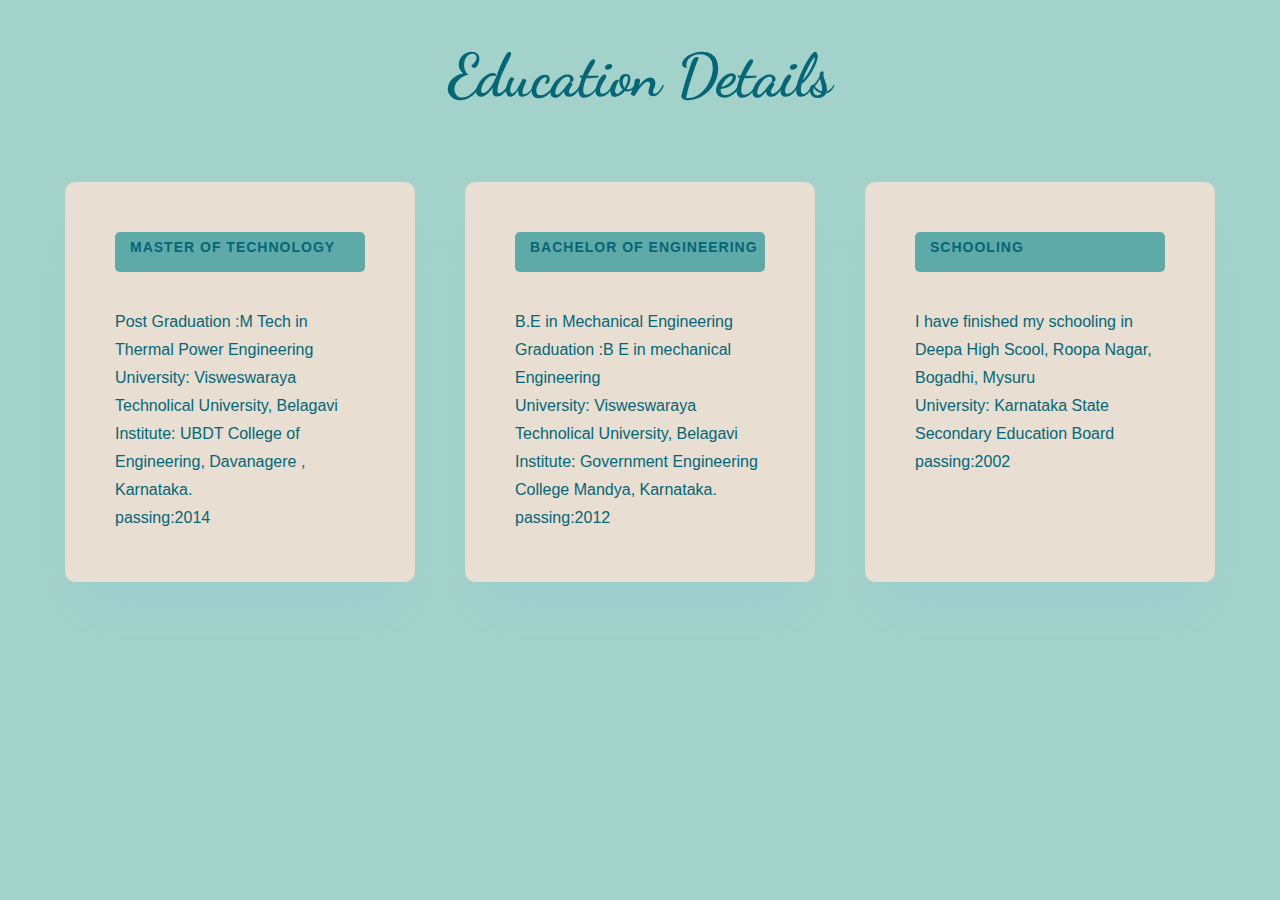
<file: education.html>
<!DOCTYPE html>
<html>
<head>
    <link
        href="https://fonts.googleapis.com/css2?family=Dancing+Script:wght@400;500;600;700&display=swap"
        rel="stylesheet"
    ></link>
<meta name="viewport" content="width=device-width, initial-scale=1">
<style>
body {
  max-width: 1200px;
  margin: auto;
    font-family: 'Dancing Script', cursive;
    background: #a3d2ca;
}


.main{
    flex-wrap: wrap;
    justify-content: space-around;
    margin-top: 50px;
    display: flex;
}
@media screen and (max-width:736px) {
    .main{
        display: block;
    }
    img{
      height: 100%;
    }
    
}
.text h3{
    text-align: center;
}
h1{
  text-align: center;
  font-size: 60px;
  color: #056676;
}


.text-card {
    position: relative;
    width: 250px;
    height: 300px;
    margin: 20px;
    padding: 50px;
    border-radius: 10px;
    overflow: hidden;
    font-family: 'neuzeit-grotesk', sans-serif;
    font-weight: 300;
    font-style: normal;
    font-size: 1em;
    line-height: 1.5;
    background-color: #e8ded2;
    box-shadow: 0 40px 40px -20px #8fc7d577;
}
.text-card h6{
  color: #056676;
}
.text-card p{
  color: #056676;
}

.text-card::after {
    content: "";
    position: absolute;
}

.text-card .content {
    position: relative;
    z-index: 100;
}

.text-card .author-section {
    position: relative;
    display: flex;
    height: 40px;
}

.text-card .author-name {
    position: relative;
    display: inline-block;
    height: fit-content;
    font-weight: 700;
    font-size: .875em;
    letter-spacing: 1px;
    text-transform: uppercase;
    color: #056676;
}

.text-card .author-avator-link {
  margin-right: 20px;
    border-radius: 40px;
} 

.text-card .author-name-link {
  position: relative;
  top: 50%;
  transform: translateY(-50%);
  height: fit-content;
}

.text-card p {
    padding: 20px 0;
    line-height: 1.75;
    font-weight: 300;
    color: #056676;
}


@media  screen and (max-width: 736px) {

    .text-card {
    height: auto;
    }
}
.content{
width: 250px;
}
</style>
</head>
<body>

<h1>Education Details</h1>
<div class="main">
  <section class="text-card">
    <div class="content">
        <div class="author-section" style=" background-color: #5eaaa8; border-radius: 5px;">
           
          <h6 class="author-name" style="margin-top: 5px; margin-left: 15px;"> Master of Technology</h6>
        </div>
        <p>
           Post Graduation :M Tech in Thermal Power Engineering  <br>University:
           Visweswaraya Technolical University, Belagavi <br>
           Institute: UBDT College of Engineering, Davanagere , Karnataka. <br> passing:2014
        </p>
    </div>
</section>
  <section class="text-card">
    <div class="content">
        <div class="author-section" style=" background-color: #5eaaa8; border-radius: 5px;">
           
          <h6 class="author-name" style="margin-top: 5px; margin-left: 15px;"> Bachelor of Engineering</h6>
        </div>
        <p>
           B.E in Mechanical Engineering <br>Graduation :B E in mechanical Engineering <br>University:
           Visweswaraya Technolical University, Belagavi <br>
           Institute: Government Engineering College Mandya, Karnataka. <br> passing:2012
        </p>
    </div>
</section>

<!-- <section class="text-card">
  <div class="content">
      <div class="author-section" style=" background-color: #5eaaa8; border-radius: 5px;">
         
        <h6 class="author-name" style="margin-top: 5px; margin-left: 15px;">Pre-University Education</h6>
      </div>
      <p>
         Successfully completed Pre-university education in science <br>University:Karnataka Pre-University Board <br>
         Institute: D Banumaiah's PU College, Mysuru, Karnataka. <br> passing:2008
      </p>
  </div>
</section> -->


<section class="text-card">
  <div class="content">
      <div class="author-section" style=" background-color: #5eaaa8; border-radius: 5px;">
         
        <h6 class="author-name" style="margin-top: 5px; margin-left: 15px;">Schooling</h6>
      </div>
      <p>
         I have finished my schooling in Deepa High Scool, Roopa Nagar, Bogadhi, Mysuru <br> <b>University:</b> Karnataka State Secondary Education Board
        <br> passing:2002
      </p>
  </div>
</section>
</div>


</body>
</html>
</file>
